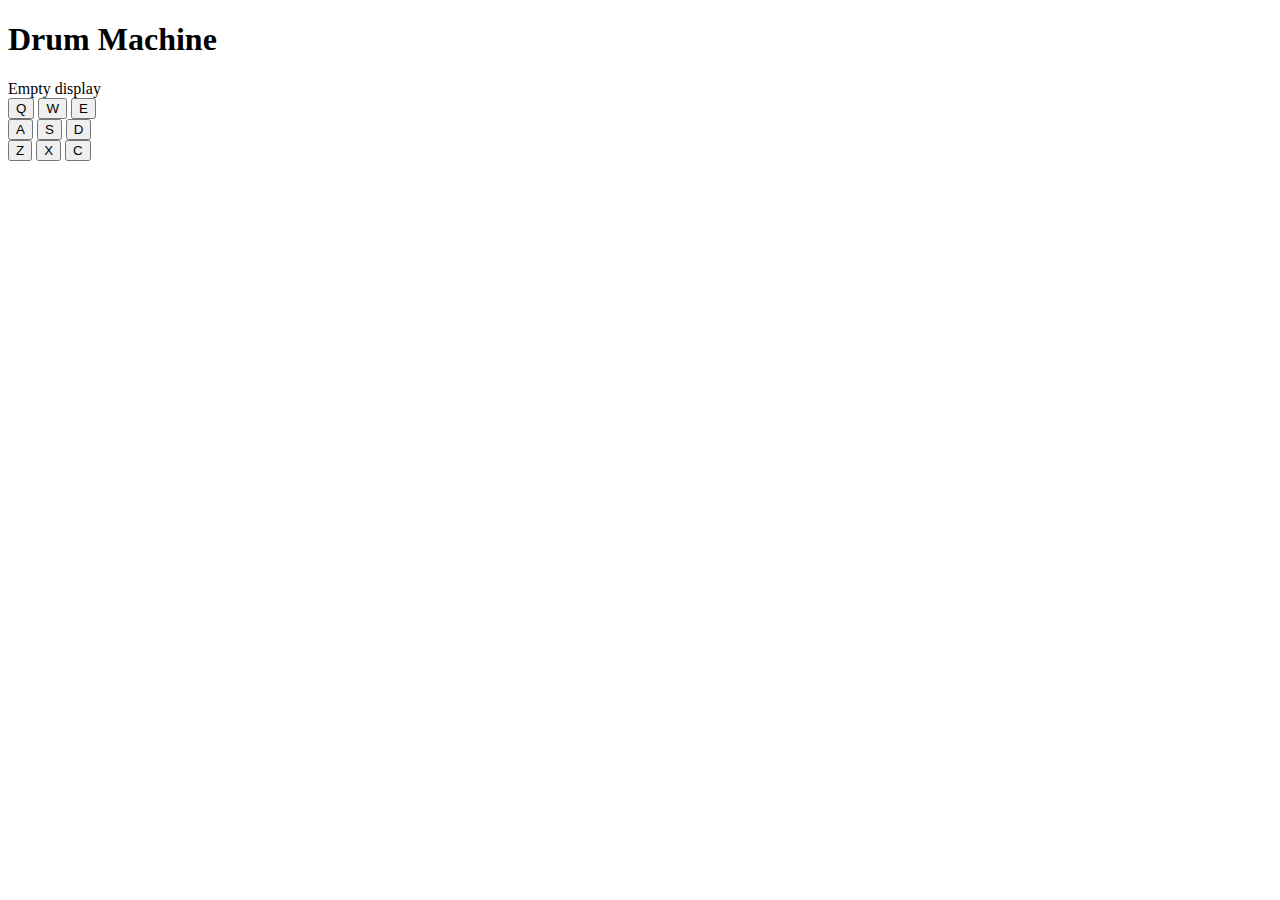
<file: ct_DrumMachine.html>
<!doctype html>
<html lang="en">
  <head>
    <!-- Required meta tags -->
    <meta charset="utf-8">
    <meta name="viewport" content="width=device-width, initial-scale=1">

    <!-- Bootstrap CSS -->
<link href="https://cdn.jsdelivr.net/npm/bootstrap@5.0.2/dist/css/bootstrap.min.css" rel="stylesheet" integrity="sha384-EVSTQN3/azprG1Anm3QDgpJLIm9Nao0Yz1ztcQTwFspd3yD65VohhpuuCOmLASjC" crossorigin="anonymous">
    <title>Drum Machine</title>
  </head>
  <body>
<div class ="container" id="drum-machine">
<h1 class="text-center">Drum Machine</h1>
<div class="card">
  <div class="card-body">
<div class="text-center my-3" id="display">Empty display</div>
</div>
</div>
<button class="btn drum-pad btn-block btn-primary my-5" id="drum-0" onclick="play('Q')">
Q
<audio src="./clip/Cev_H2.mp3" class="clip" id="Q">
</button>

<button class="btn drum-pad btn-block btn-primary my-5" id="drum-1" onclick="play('W')">
W
<audio src="./clip/Dsc_Oh.mp3" class="clip" id="W">
</button>

<button class="btn drum-pad btn-block btn-primary my-5" id="drum-2" onclick="play('E')">
E
<audio src="./clip/Heater-1.mp3" class="clip" id="E">
</button>
<br>
<button class="btn drum-pad btn-block btn-primary my-5" id="drum-3" onclick="play('A')">
A
<audio src="./clip/Heater-2.mp3" class="clip" id="A">
</button>

<button class="btn drum-pad btn-block btn-primary my-5" id="drum-4" onclick="play('S')">
S
<audio src="./clip/Heater-4_1.mp3" class="clip" id="S">
</button>

<button class="btn drum-pad btn-block btn-primary my-5" id="drum-5" onclick="play('D')">
D
<audio src="./clip/Heater-6.mp3" class="clip" id="D">
</button>
<br>
<button class="btn drum-pad btn-block btn-primary my-5" id="drum-6" onclick="play('Z')">
Z
<audio src="./clip/Kick_n_Hat.mp3" class="clip" id="Z">
</button>

<button class="btn drum-pad btn-block btn-primary my-5" id="drum-7" onclick="play('X')">
X
<audio src="./clip/RP4_KICK_1.mp3" class="clip" id="X">
</button>

<button class="btn drum-pad btn-block btn-primary my-5" id="drum-8" onclick="play('C')">
C
<audio src="./clip/Heater-3.mp3" class="clip" id="C" >
</button>
</div>

<script src="https://cdn.freecodecamp.org/testable-projects-fcc/v1/bundle.js"></script>
<script src="https://cdn.jsdelivr.net/npm/bootstrap@5.0.2/dist/js/bootstrap.bundle.min.js" integrity="sha384-MrcW6ZMFYlzcLA8Nl+NtUVF0sA7MsXsP1UyJoMp4YLEuNSfAP+JcXn/tWtIaxVXM" crossorigin="anonymous"></script>
<script src="https://cdn.jsdelivr.net/npm/@popperjs/core@2.9.2/dist/umd/popper.min.js" integrity="sha384-IQsoLXl5PILFhosVNubq5LC7Qb9DXgDA9i+tQ8Zj3iwWAwPtgFTxbJ8NT4GN1R8p" crossorigin="anonymous"></script>
<script src="https://cdn.jsdelivr.net/npm/bootstrap@5.0.2/dist/js/bootstrap.min.js" integrity="sha384-cVKIPhGWiC2Al4u+LWgxfKTRIcfu0JTxR+EQDz/bgldoEyl4H0zUF0QKbrJ0EcQF" crossorigin="anonymous"></script>
<script src="script4.js"></script>
</body>
</html>
</file>
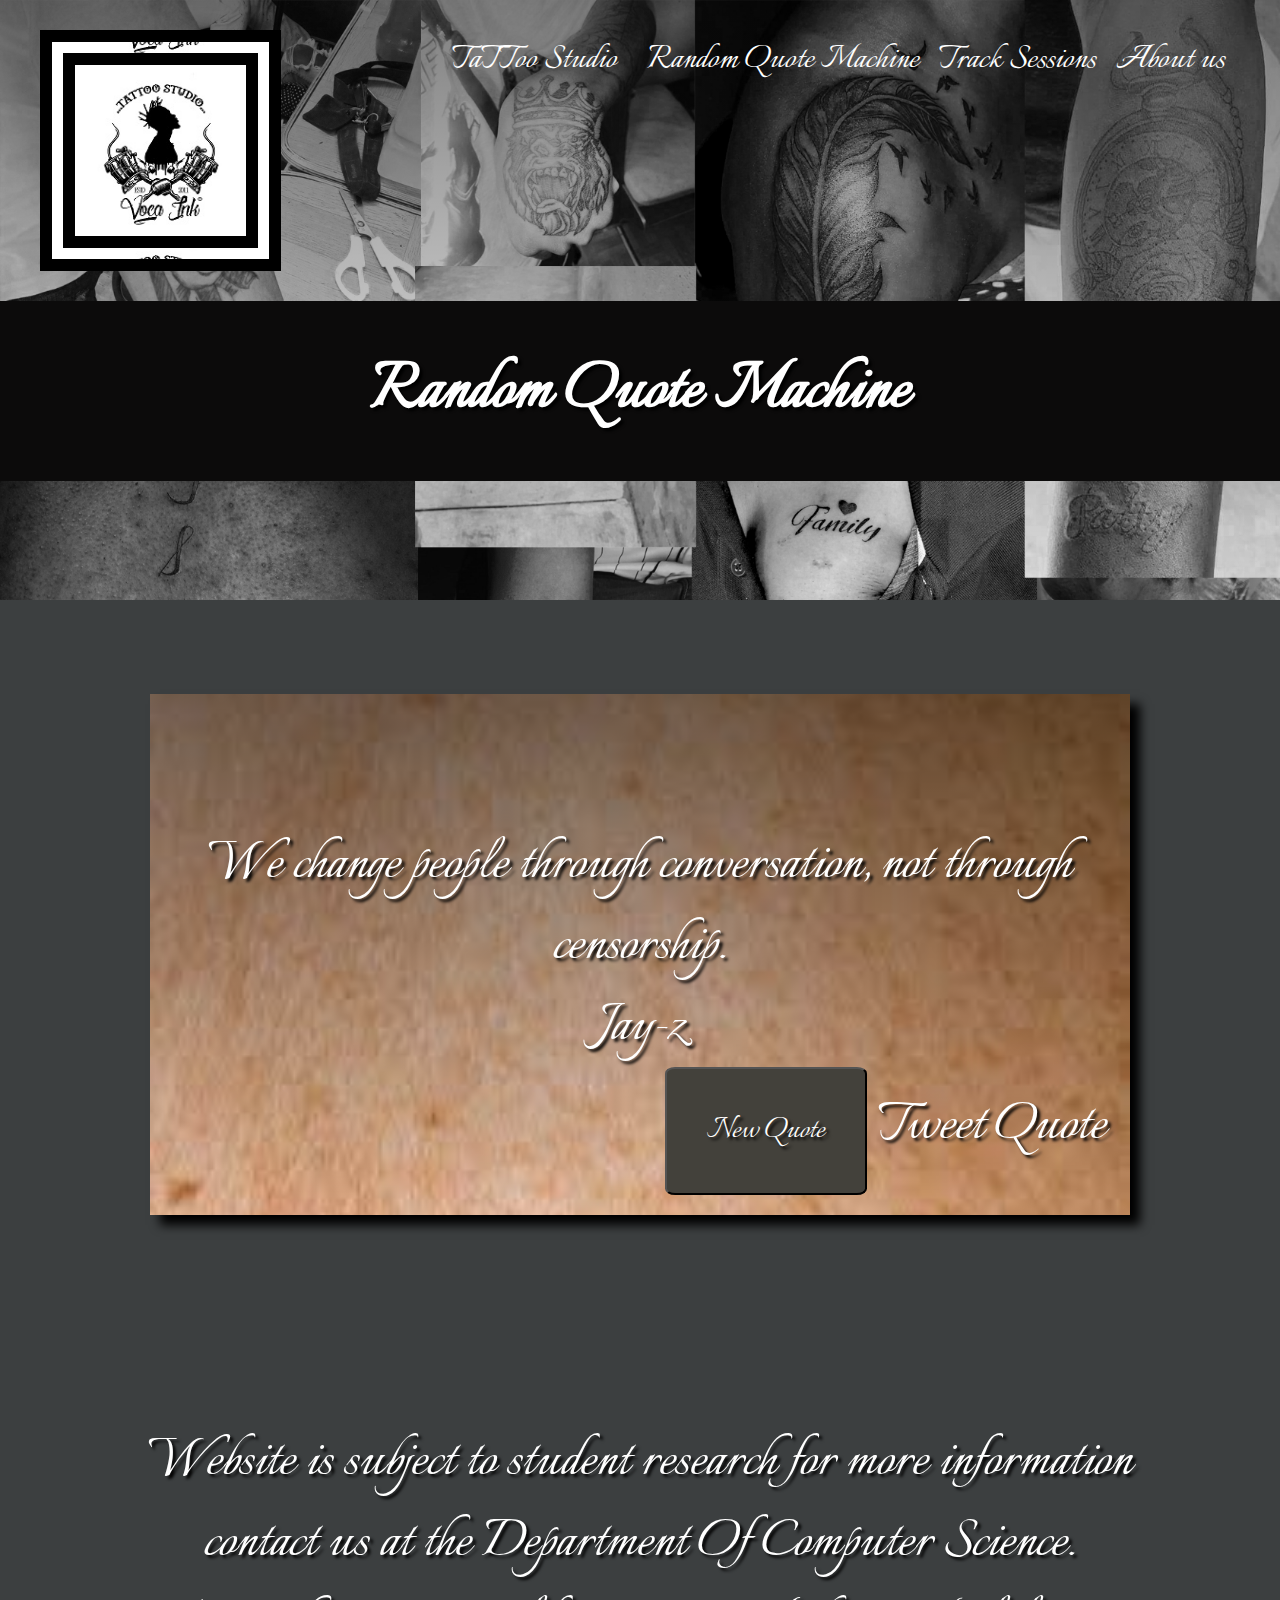
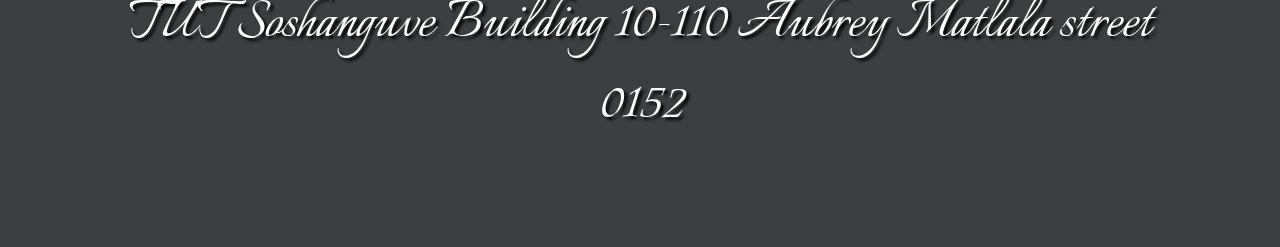
<file: ct_Random_Quote_Machine.html>
<!DOCTYPE html>
<html lang="en">
<head>
<meta charset="UTF-8"/>
<meta name"viewport" content="width=device-width, initial-scale=1.0" />
<meta http-equiv="X-UA-Compatible" content="ie=edge">
<title>TaTToo  Studio</title>
<link rel="stylesheet" href="css/main42.css"/>
<link rel="stylesheet" href="https://use.fontawesome.com/releases/v5.8.1/css/all.css" integrity="sha384-50oBUHEmvpQ+1lW4y57PTFmhCaXp0ML5d60M1M7uH2+nqUivzIebhndOJK28anvf" crossorigin="anonymous">
<link rel="preconnect" href="https://fonts.googleapis.com"><link rel="preconnect" href="https://fonts.gstatic.com" crossorigin>
<link href="https://fonts.googleapis.com/css2?family=Italianno&display=swap" rel="stylesheet">
</head>
<body>
<header id="body">
<nav class="nav-menu">
<div src"../images/logo.jpg" class=logo ><a href='index.html' >H</a></div>
<ul>

<li><a href='ct_TattooStudio.html'>TaTToo Studio</li>
    <li><a href='ct_Random_Quote_Machine.html'>Random Quote Machine</a></li>
    <li><a href='25past5Clock.html'>Track Sessions</a></li>
<li><a href='ct_DrumMachine.html'>About us</a></li>
<li><i  class='fas fa-shopping-basket' href='ct_CalculatorApp.html'></i></li>
</ul>
</nav>

<div>
  <h1 class="Welcome_text2">Random Quote Machine</h1>
</div>

</header>
<br>
<br>
<div class="quoteBox">
<wrapper id="quote-box">
  <br>
<div id="text"></div>
<div id="author"></div>
<i href="https://twitter.com/intent/tweet?hashtags=quotes&amp;related=freecodecamp&amp;text=%22You%20take%20your%20life%20in%20your%20own%20hands%2C%20and%20what%20happens%3F%20A%20terrible%20thing%2C%20no%20one%20to%20blame.%22%20Erica%20Jong"class="fa fa-twitter"></i>
<button href = "" class="header-cta-button Welcome_text2" id="new-quote" onClick="generateQuote()">New Quote</button>
<a target ="_blank" id="tweet-quote" >Tweet Quote</a>
</wrapper>
</div>
<br>
<br>

  <footer class="footertext"><p class="Welcome_text2" >
  Website is subject to student research for more information contact us at the Department Of Computer Science.<br>
  TUT Soshanguve Building 10-110 Aubrey Matlala street 0152<p>
  </footer>

<script src="jquery-3.6.0.js"></script>
<script src="velocity.min.js"></script>
<script src="script2.js"></script>
<script src=https://cdn.freecodecamp.org/testable-projects-fcc/v1/bundle.js></script>
</body>
</html>
</file>
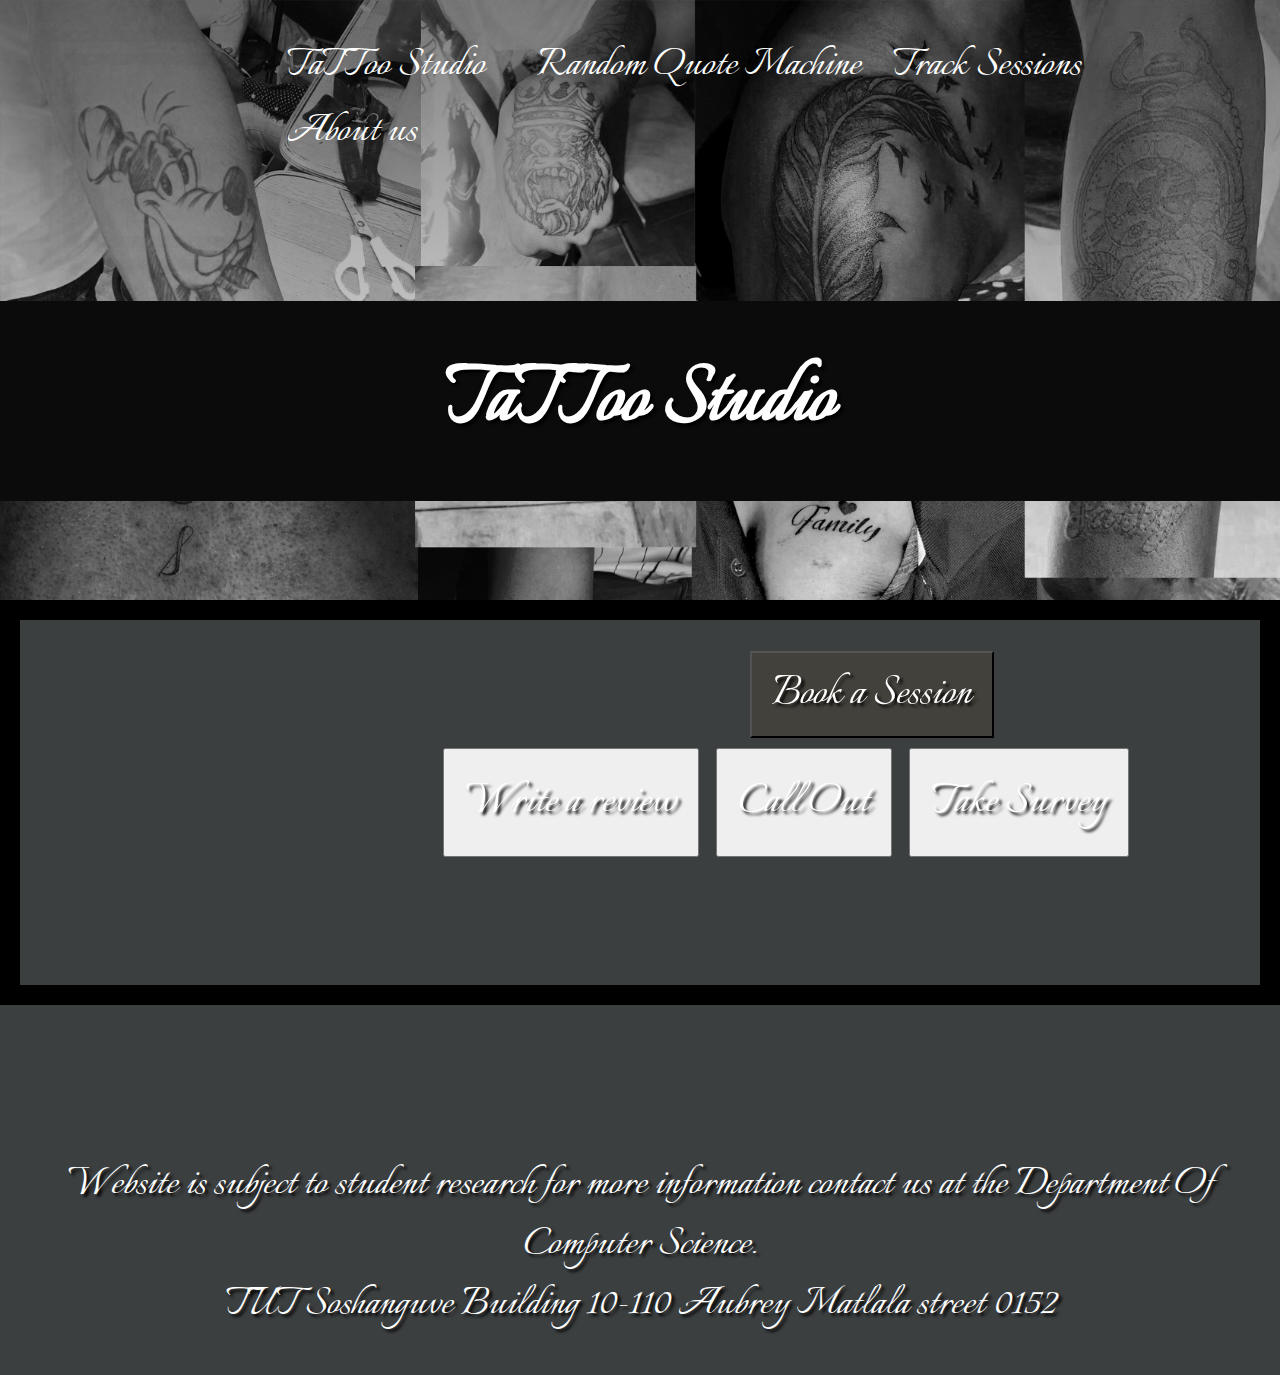
<file: ct_TattooStudio.html>
<!DOCTYPE html>
<html lang="en">
<head>
<meta charset="UTF-8"/>
<meta name"viewport" content="width=device-width, initial-scale=1.0" />
<meta http-equiv="X-UA-Compatible" content="ie=edge">
<title>TaTToo  Studio</title>
<link rel="stylesheet" href="css/main3.css"/>
<link rel="stylesheet" href="https://use.fontawesome.com/releases/v5.8.1/css/all.css" integrity="sha384-50oBUHEmvpQ+1lW4y57PTFmhCaXp0ML5d60M1M7uH2+nqUivzIebhndOJK28anvf" crossorigin="anonymous">
<link rel="preconnect" href="https://fonts.googleapis.com"><link rel="preconnect" href="https://fonts.gstatic.com" crossorigin>
<link href="https://fonts.googleapis.com/css2?family=Italianno&display=swap" rel="stylesheet">
</head>
<body>
<header id="body">
<nav class="nav-menu">
<div src"../images/logo.jpg" class=logo ><a href='index.html' >H</a></div>
<ul>

<li><a href='ct_TattooStudio.html'>TaTToo Studio</li>
    <li><a href='ct_Random_Quote_Machine.html'>Random Quote Machine</a></li>
    <li><a href='25past5Clock.html'>Track Sessions</a></li>
<li><a href='ct_DrumMachine.html'>About us</a></li>
<li><i  class='fas fa-shopping-basket' href='ct_CalculatorApp.html'></i></li>
</ul>
</nav>

<div>
  <h1 class="Welcome_text2">TaTToo  Studio</h1>
<button class="header-cta-button Welcome_text2"><a href='index.html' >Book a Session</a></button>


</div>

</header>
<div class="Thrbuttons">
<div class="Threebuttons"><button class="buttonz Welcome_text2" ><a href = "ct_markDownPreviewer.html">Write a review</a></button>
<button class="buttonz Welcome_text2" ><a href = "ct_SurveyForm2.html">Call Out</a></button>
<button class="buttonz Welcome_text2" ><a href = "ct_SurveyForm2.html">Take Survey</a></button></div>
</div>
<br>
<br>

  <footer><p class="Welcome_text2" >
  Website is subject to student research for more information contact us at the Department Of Computer Science.<br>
  TUT Soshanguve Building 10-110 Aubrey Matlala street 0152<p>
  </footer>

<script src="jquery-3.6.0.js"></script>
<script src="velocity.min.js"></script>
<script src="script1.js"></script>
</body>
</html>
</file>
<file: css/main42.css>
.Welcome_text{

  font-family: 'Italianno', cursive;
text-align: center;
}
.Welcome_text2{

  font-family: 'Italianno', cursive;
text-shadow:3px 3px 3px black;
color: white;
text-align: center;
padding: 40px;
padding-top: 40px;
font-kerning: normal;
text-shadow: white;
font-size: ;

}
*{
margin:0;
padding:0;
box-sizing: border-box;

}
body{
diplay:felx;
justify-content:center;
align-tiems:center;
min-height:100vh;
background:#3c3f40;
font-family: 'Italianno', cursive;
font-size: 48px;
}
*{
	margin:0;
	padding:0;
	box-sizing:border-box;
}
body {
        font-family: 'Tangerine', serif;
        font-size: 40px;
      }
a{
	text-decoration:none;
	color:#fff;
	text-align:right;
}
strong {
    font-weight: bold;
}
header{
	background:linear-gradient(rgba(0,0,0,0.5),rgba(0,0,0,0)),url("../images/backRounda.jpg");
	height:600px;
	background-size:cover;
	text-align: right-side;

}
	h1{
		text-align:center;
		color:#fff;
		background-color:rgb(12 11 11);
	}


.logo{


	background-image: url(../images/logo.jpg);
    width: 241px;
    height: 241px;
    background-size: cover;
    padding-top: 0%;
    border-style:double;
    border-width: 35px;
    border-color: black;
}


.nav-menu{
	list-style:none;
	background-repeat:no-repeat;
	color:#fff;
	background-size:1000px 10000px;

}


.nav-menu li{
	display: inline-block;
	text-transform:cursive;
font-family: 'Italianno', cursive;

}
nav {
	display: flex;
	justify-content: space-between;
	padding:30px 40px;
}
.nav-menu li a {
	text-decoration:none;
	color:#fff;
	padding-left: 5px;
	padding-right:5px;
}
.nav-menu li a:hover{
	color:red;
	transition: all 0.5s ease-in-out;
	text-transform:uppercase;
	text-decoration:bold;
	font: bold 1.5em 'Italianno', cursive;
	font-family: 'Italianno', cursive;
}
.header-title-1 a {
	text-decoration:none;
	color:rgb(255,255,30);
	font-size:35px;
	opacity: 72%;
	font-family: 'Tangerine', serif;
	font-size: 48px;
}

.header-cta-button{
color:white;
margin-bottom: 2%;
background-color:rgb(67,65,59);
margin-left:50%;
font-size:35px;
text-align: center;
border-radius: 5%;

}
#text{
  margin-top: 5%;
}
a:hover{
  font-display: swap;
  text-decoration-color: red;
  color: red;

}
	.header-cta-button:hover{

		background-color:white;
    background-image: url(../images/logo.jpg);
    background-repeat: no-repeat;
    background-position: center;
    background-size:cover;
    text-decoration-color: red;
    color: red;

	}
.Thrbuttons{


	padding: 10%;
  animation:change 29s infinite ease-in-out;
  /*-webkit-filter: grayscale(100%);*/ /* Safari 6.0 - 9.0 */
  border-style: solid;
  border-width: 20px;
	}
  @keyframes change {

  	0%{
  		background-image: url(../images/1.jpg);
  	}

  	30%{
  		background-image: url(../images/3.jpg);
  	}
  	40%{
  		background-image: url(../images/2.jpg);
  	}
  	50%{
  		background-image:url(../images/4.jpg);
  	}
      60%{
  		background-image:url(../images/1.jpg);
  	}
      80%{
  		background-image:url(../images/3.jpg);
  	}
      90%{
  		background-image:url(../images/4.jpg);
  	}
  	100%{
  		background-image:url(../images/2.jpg);
  	}
  }
.buttonz{
	text-align: center;
margin-left: 5px;
position: relative;
padding: 3%;
box-shadow: 50%;
font-size: 50px;

}
.Threebuttons{
  margin-left: 290px;
}
.quoteBox{
  margin-left: 150px;
  margin-right: 150px;
  background-position: center;
  background-size: cover;
  background-image:linear-gradient(rgba(0,0,0,0.5),rgba(0,0,0,0)),url(../images/skin.jpeg);
  background-size: cover;
  background-color: lightcoral;
  text-transform:cursive;
font-family: 'Italianno', cursive;
text-align: center;
font-size:65px;
text-shadow:3px 3px 3px black;
color: white;
box-shadow: 10px 10px 10px black;
}
.footertext{

  display: inline-block;
  text-transform:cursive;
font-family: 'Italianno', cursive;
padding-bottom:40px;
padding-left:40px;
padding-right:40px;
padding-top:50px;
text-align:center;
font-size:65px;
margin:22px;
}
</file>
<file: css/main3.css>
.Welcome_text{

  font-family: 'Italianno', cursive;
text-align: center;
}
.Welcome_text2{

  font-family: 'Italianno', cursive;
text-shadow:3px 3px 3px black;
color: white;
text-align: center;
padding: 40px;
padding-top: 40px;
font-kerning: normal;
text-shadow: white;
font-size: ;

}
*{
margin:0;
padding:0;
box-sizing: border-box;

}
body{
diplay:felx;
justify-content:center;
align-tiems:center;
min-height:100vh;
background:#3c3f40;
font-family: 'Italianno', cursive;
font-size: 48px;
}
*{
	margin:0;
	padding:0;
	box-sizing:border-box;
}
body {
        font-family: 'Tangerine', serif;
        font-size: 48px;
      }
a{
	text-decoration:none;
	color:#fff;
	text-align:right;
}
strong {
    font-weight: bold;
}
header{
	background:linear-gradient(rgba(0,0,0,0.5),rgba(0,0,0,0)),url("../images/backRounda.jpg");
	height:600px;
	background-size:cover;
	text-align: right-side;

}
	h1{
		text-align:center;
		color:#fff;
		background-color:rgb(12 11 11);
	}


.logo{


	background-image: url(../images/logo.jpg);
    width: 241px;
    height: 241px;
    background-size: cover;
    padding-top: 0%;
    border-style:double;
    border-width: 35px;
    border-color: black;
}


.nav-menu{
	list-style:none;
	background-repeat:no-repeat;
	color:#fff;
	background-size:1000px 10000px;

}


.nav-menu li{
	display: inline-block;
	text-transform:cursive;
font-family: 'Italianno', cursive;

}
nav {
	display: flex;
	justify-content: space-between;
	padding:30px 40px;
}
.nav-menu li a {
	text-decoration:none;
	color:#fff;
	padding-left: 10px;
	padding-right:10px;
}
.nav-menu li a:hover{
	color:red;
	transition: all 0.5s ease-in-out;
	text-transform:uppercase;
	text-decoration:bold;
	font: bold 1.5em 'Italianno', cursive;
	font-family: 'Italianno', cursive;
}
.header-title-1 a {
	text-decoration:none;
	color:rgb(255,255,30);
	font-size:35px;
	opacity: 72%;
	font-family: 'Tangerine', serif;
	font-size: 48px;
}

.header-cta-button{
color:white;
background-color:rgb(67,65,59);
padding: 10px 20px;
margin-left: 750px;
margin-top: 150px;
font-size:50px;
text-align: center;
}

.buttonz:hover{
background-image: url(../images/logo.jpg);
background-repeat: no-repeat;
background-position: center;
background-size:cover;
}
a:hover{
  font-display: swap;
  text-decoration-color: red;
  color: red;

}
	.header-cta-button:hover{
		background-color:white;
	}
.Thrbuttons{


	padding: 10%;
  animation:change 29s infinite ease-in-out;
  /*-webkit-filter: grayscale(100%);*/ /* Safari 6.0 - 9.0 */
  border-style: solid;
  border-width: 20px;
	}
  @keyframes change {

  	0%{
  		background-image: url(../images/1.jpg);
  	}

  	30%{
  		background-image: url(../images/3.jpg);
  	}
  	40%{
  		background-image: url(../images/2.jpg);
  	}
  	50%{
  		background-image:url(../images/4.jpg);
  	}
      60%{
  		background-image:url(../images/1.jpg);
  	}
      80%{
  		background-image:url(../images/3.jpg);
  	}
      90%{
  		background-image:url(../images/4.jpg);
  	}
  	100%{
  		background-image:url(../images/2.jpg);
  	}
  }
.buttonz{
	text-align: center;
margin-left: 5px;
position: relative;
padding: 3%;
box-shadow: 50%;
font-size: 50px;

}
.Threebuttons{
  margin-left: 290px;
}
footer{

}
.footertext{

  display: inline-block;
  text-transform:cursive;
font-family: 'Italianno', cursive;
padding-bottom:40px;
padding-left:40px;
padding-right:40px;
padding-top:50px;
text-align:center;
font-size:65px;
margin:22px;
}
</file>
